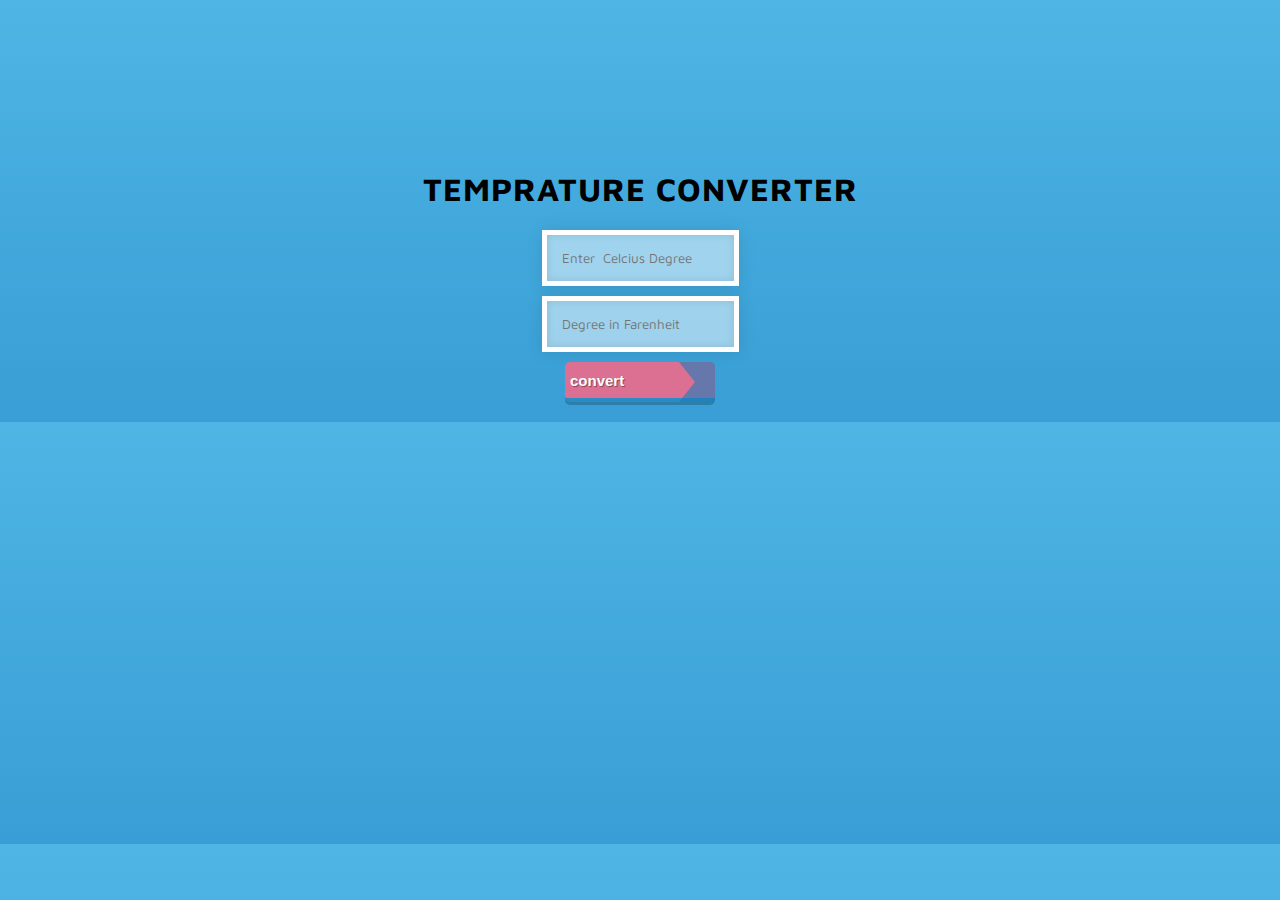
<file: level-1 (task-3)/index.html>
<!DOCTYPE html>
<html>
<head>
<meta name="viewport" content="width=device-width, initial-scale=1">
  <link href="https://fonts.googleapis.com/css?family=Maven+Pro&display=swap" rel="stylesheet">
  <link rel="stylesheet" href="https://cdnjs.cloudflare.com/ajax/libs/font-awesome/4.7.0/css/font-awesome.min.css" />
  <link rel="stylesheet"href="style.css">  
  
 
<body>

<section>
 <h1> TEMPRATURE CONVERTER</h1>

<div>
  <br>
  <input type="number" name="" placeholder="Enter  Celcius Degree" 
  id="fd"> 
  <input type="text" name="" placeholder="Degree in Farenheit"
  id="cd" >
  <button onclick="changeDeg()"> convert</button>
   
</div>
</section>

 <script src="app.js"></script>
</body>
</html>
</file>
<file: level-1 (task-3)/style.css>
*{
    margin: 0; padding: 0; box-sizing: border-box;
    font-family: 'Maven Pro', sans-serif;
  }
  body{
    margin-top: 170px;
    background: linear-gradient(to bottom, #4eb5e5 0%,#389ed5 100%);
  }

  div{
    width: 100%;
    height: 300p;
    display: flex; 
    flex-direction: column;
    justify-content: center;align-items: center;
    margin-top: 4px;
  }

  h1{
    text-align: center;
    font-size:xx-large;
    letter-spacing: 1px;
  }

  input {
    border: 5px solid white; 
    -webkit-box-shadow: 
    inset 0 0 8px  rgba(0,0,0,0.1),
    0 0 16px rgba(0,0,0,0.1); 
    -moz-box-shadow: 
      inset 0 0 8px  rgba(0,0,0,0.1),
            0 0 16px rgba(0,0,0,0.1); 
    box-shadow: 
      inset 0 0 8px  rgba(0,0,0,0.1),
            0 0 16px rgba(0,0,0,0.1); 
    padding: 15px;
    background: rgba(255,255,255,0.5);
    margin: 0 0 10px 0;
}

/* General Buttons */
button {
  width: 150px;
  height: 40px;
  background-color: palevioletred; /* W3C */
  border: none;
  border-radius: 5px;
  position: relative;
  border-bottom: 4px solid #2b8bc6;
  color: #fbfbfb;
  font-weight: 600;
  font-family: 'Open Sans', sans-serif;
  text-shadow: 1px 1px 1px rgba(0,0,0,.4);
  font-size: 15px;
  text-align: left;
  text-indent: 5px;
  box-shadow: 0px 3px 0px 0px rgba(0,0,0,.2);
  cursor: pointer;

/* Just for presentation */  
  display: block;
  margin: 0 auto;
  margin-bottom: 20px;
}
button:active {
  box-shadow: 0px 2px 0px 0px rgba(0,0,0,.2);
  top: 1px;
}

button:after {
  content: "";
  width: 0;
  height: 0;
  display: block;
  border-top: 20px solid #187dbc;
  border-bottom: 20px solid #187dbc;
  border-left: 16px solid transparent;
  border-right: 20px solid #187dbc;
  position: absolute;
  opacity: 0.6; 
  right: 0;
  top: 0;
  border-radius: 0 5px 5px 0;  
}

  @media(max-width: 768px){
    h1{ font-size: 1.2rem; }
  }
</file>
